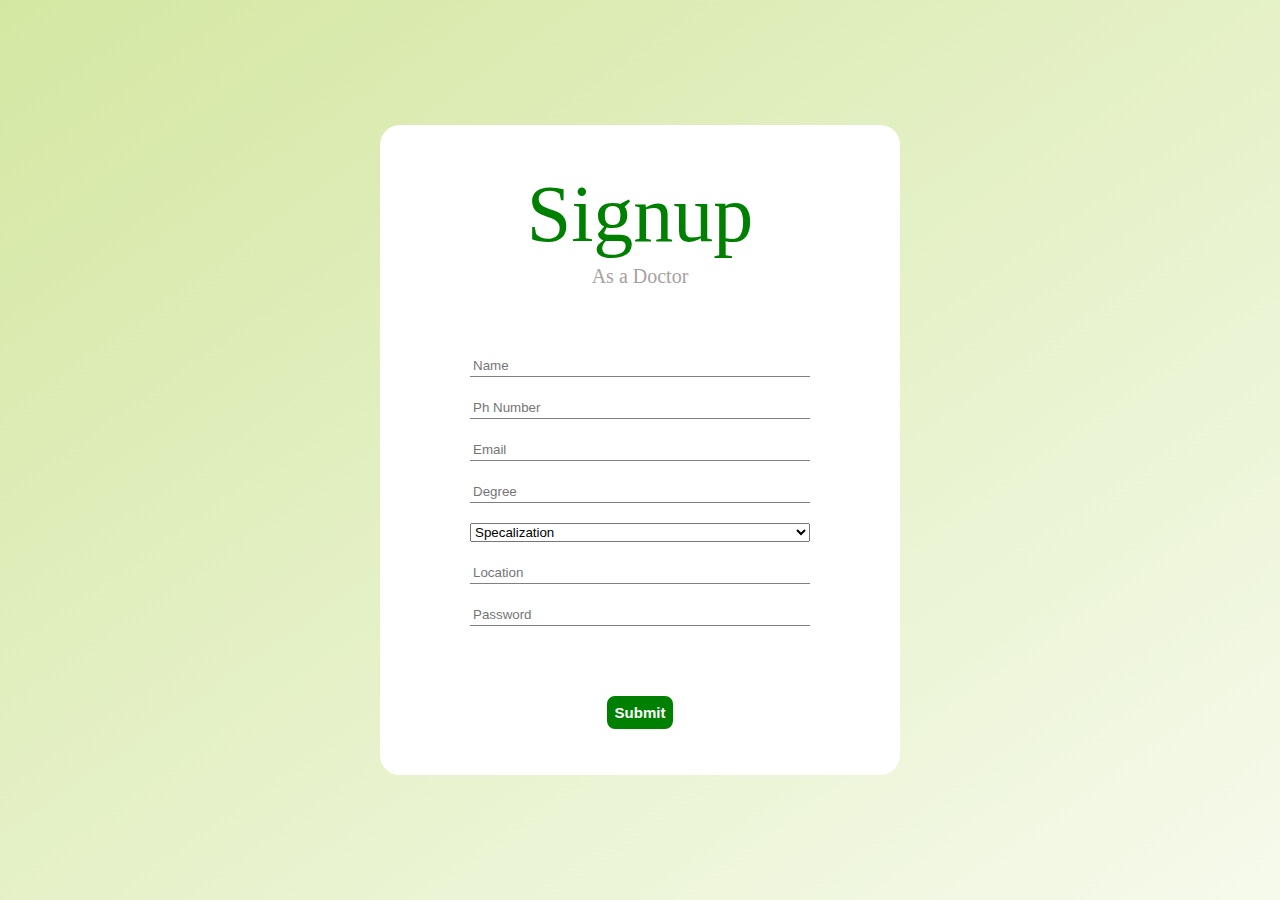
<file: doctorsignup.html>
<!DOCTYPE html>
<html lang="en">

<head>
    <meta charset="UTF-8">
    <meta name="viewport" content="width=device-width, initial-scale=1.0">
    <title>Document</title>
    <link rel="stylesheet" href="dsignup.css">
</head>

<body>
    <div class="root">
        <div class="signup-box">
            <div>
                <p class="signup-text">Signup</p>
                <p class="signup-subtext"> As a Doctor</p>
            </div>
            <div class="signup-fields">
                <input class="input-field" type="text" placeholder="Name">
                <input class="input-field" type="number" placeholder="Ph Number">
                <input class="input-field" type="email" placeholder="Email">
                <input class="input-field" type="text" placeholder="Degree">
                <select id="specalization" name="specalization">
                    <option value="S" selected>Specalization</option>

                    <option value="Cardiology">Cardiologists</option>
                    <option value="Dermatology">Dermatologists/option>
                    <option value="Neurology">Neurologists</option>
                    <option value="Urology">Urologists</option>
                    <option value="Radiology">Radiologists</option>
                    <option value="Compounder">Compounder</option>
                </select>
                <input class="input-field" type="text" placeholder="Location">
                <input class="input-field" type="password" placeholder="Password">


                </div>
                <input type="submit" value="Submit" class="submit-btn">

            </div>
        </div>
    </div>
</body>

</html>
</file>
<file: dsignup.css>
*{
    padding: 0;
    margin: 0;
}
.root{
    display: flex;
    align-items: center;
    justify-content: center;
    height: 100vh;
    width: 100%;
    background-image: linear-gradient(to right bottom, #d4e7a2,#f6faec);
}
.signup-box{
    background-color: white;
    width: 30%;
    min-width: 500px;
    height: 70%;
    border-radius: 20px;
    z-index: 1;
    margin: 100px;
    display: flex;
    flex-direction: column;
    padding: 10px;
    justify-content: space-around;

}
.signup-text{
    width: 100%;
    text-align: center;
    font-size: 80px;
    color: green;
}
.signup-subtext{
    text-align: center;
    color: rgb(168, 160, 160);
    margin-top: 5px;
    font-size: 20px;

}
.signup-fields{
    display: flex;
    flex-direction: column;
    gap: 20px;
    padding: 0px 80px;
    justify-content: space-evenly;
}
.input-field{
    outline: none;
    border: 0;
    border-bottom: 1px solid grey;
    padding: 3px;
}
.age-fields{
    display: flex;
    outline: none;
    justify-content: space-evenly;
    padding: 0 9%;

}
.submit-btn{
    /* width: 20%; */
    margin: 0 auto;
    padding: 8px;
    border: 2px solid white;
    background-color: green;
    font-weight: bolder;
    color: white;
    border-radius: 10px;
    font-size: 15px;
}
</file>
